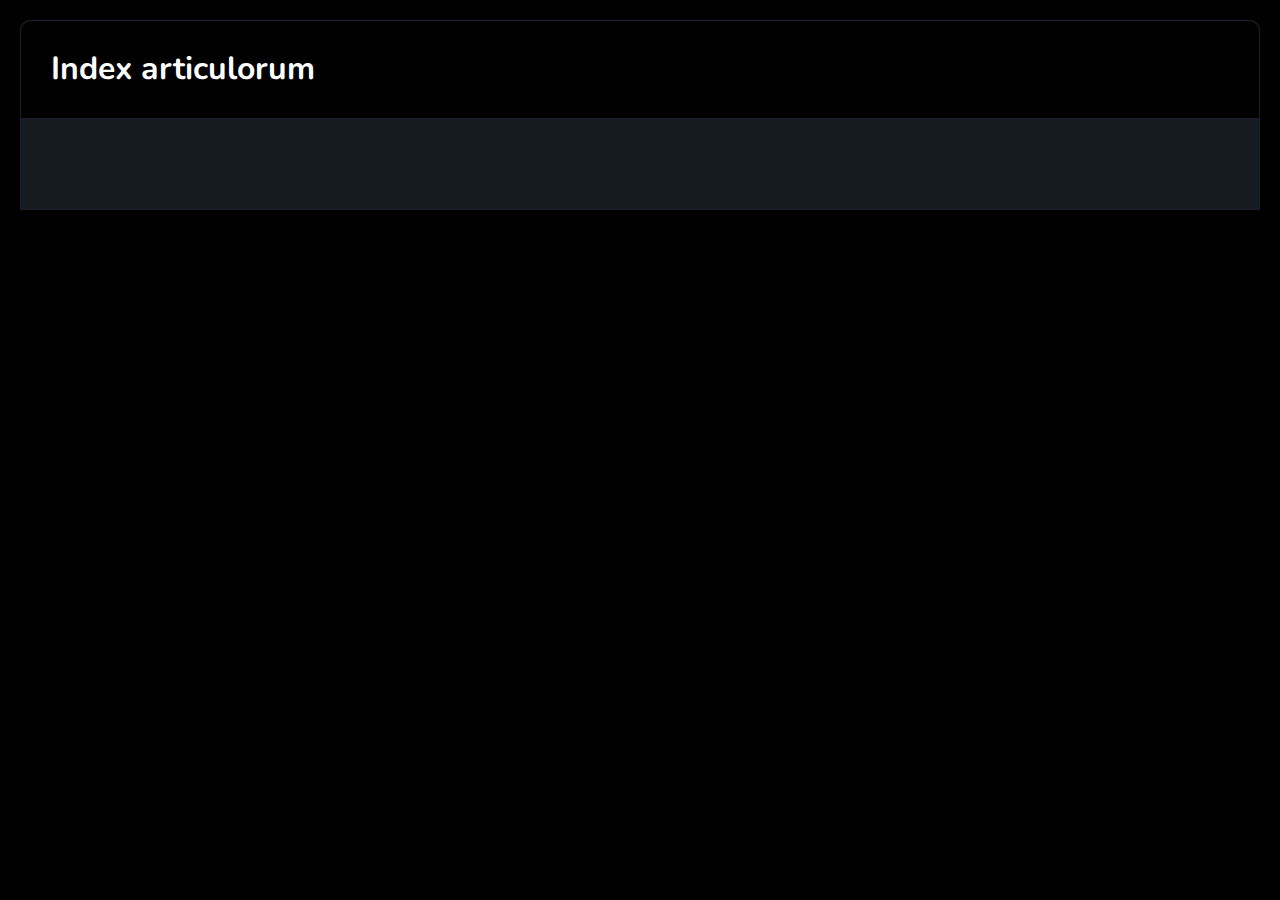
<file: index.html>
<!DOCTYPE html>
<html lang="ru">
  <head>
    <title>Index articulorum</title>
    <meta charset="UTF-8">
    <meta name="description" content="Index articulorum cum recognitionibus">
    <link rel="icon" href="images/favicon.png" sizes="16x16" type="image/png">
    <link rel="stylesheet" href="css/normalize.css">
    <link rel="preconnect" href="https://fonts.googleapis.com">
    <link rel="preconnect" href="https://fonts.gstatic.com" crossorigin>
    <link href="https://fonts.googleapis.com/css2?family=Nunito:ital@1&family=Playfair+Display:wght@400;700&display=swap" rel="stylesheet">
    <link rel="stylesheet" href="css/style.css">
    <link rel="stylesheet" href="css/style-list.css">
    <script defer src="js/addArticles.js"></script>
  </head>
  <body>
    <div class="container">
      <h1 class="title">
        Index articulorum
      </h1>
      <ul class="articles"></ul>
    </div>
  </body>
</html>
</file>
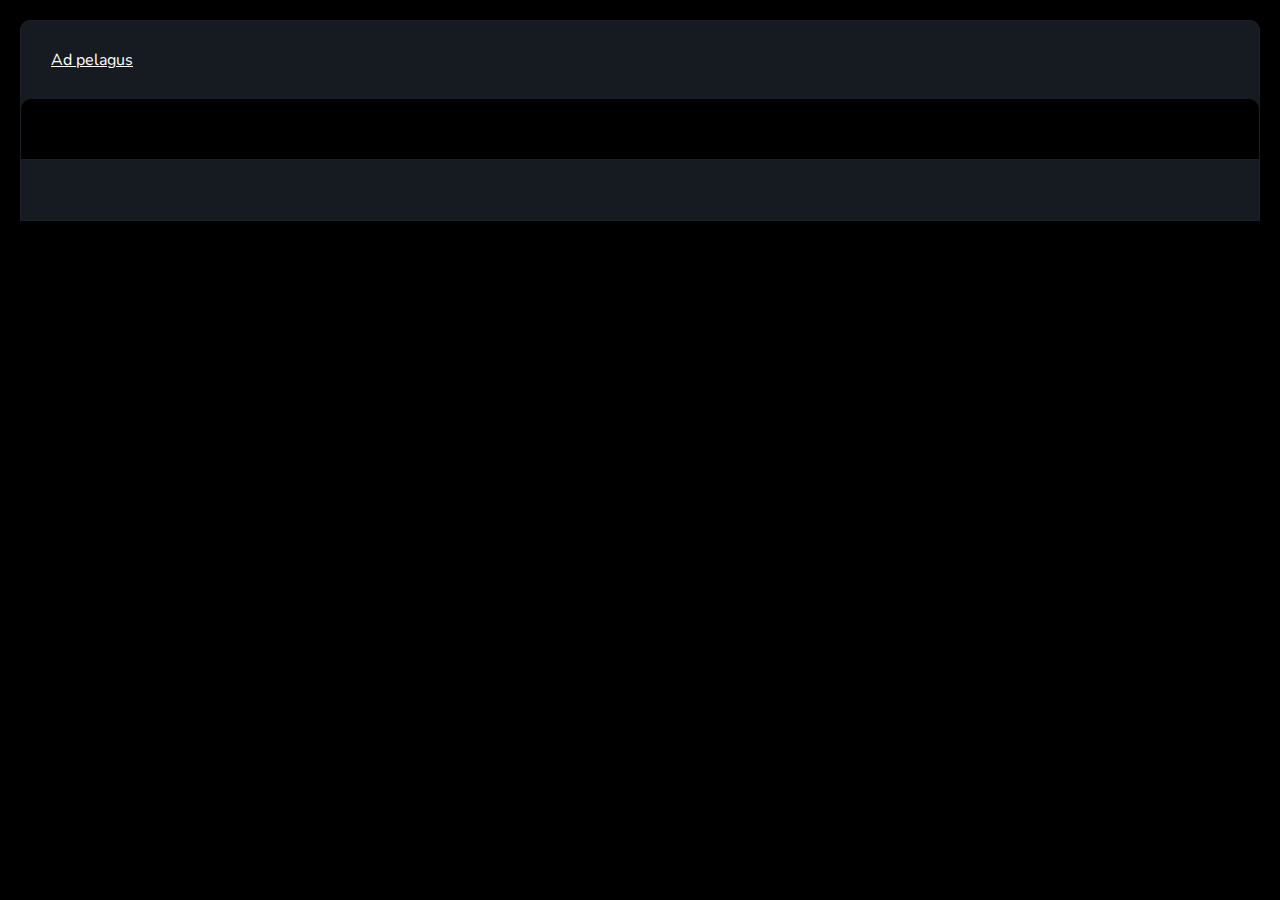
<file: article.html>
<!DOCTYPE html>
<html lang="ru">
  <head>
    <title>Articulus</title>
    <meta charset="UTF-8">
    <meta name="description" content="Articulus description">
    <link rel="icon" href="images/favicon.png" sizes="16x16" type="image/png">
    <link rel="stylesheet" href="css/normalize.css">
    <link rel="preconnect" href="https://fonts.googleapis.com">
    <link rel="preconnect" href="https://fonts.gstatic.com" crossorigin>
    <link href="https://fonts.googleapis.com/css2?family=Nunito:ital@1&family=Playfair+Display:wght@400;700&display=swap" rel="stylesheet">
    <link rel="stylesheet" href="css/style.css">
    <link rel="stylesheet" href="css/style-item.css">
    <script defer src="js/article.js"></script>
  </head>
  <body>
    <div class="container article">
        <a href="index.html" class="link-to-main">
            Ad pelagus
        </a>
      <h1 class="title"></h1>
      <p class="description"></p>
      <ul class="comments"></ul>
    </div>
  </body>
</html>
</file>
<file: css/style.css>
:root {
    --grey: #161B22;
    --ligth-grey: #1C2128;
    --border-grey: #27272B;
    --text-grey: #A6A7A8;
    --active-grey: #777777;
    --green: #423A24;
}

body {
    padding: 20px;
    font-family: 'Nunito', sans-serif;
    color: #fff;
    background-color: #000;
}

.container {
    max-width: 1920px;
    margin: auto;
    padding-bottom: 30px;
    border: 1px solid var(--ligth-grey);
    border-top-left-radius: 10px;
    border-top-right-radius: 10px;
    background-color: var(--grey);
}

.title {
    margin: 0;
    margin-bottom: 30px;
    padding: 30px;
    border-bottom: 1px solid var(--ligth-grey);
    border-top-left-radius: 10px;
    border-top-right-radius: 10px;
    background-color: #000;
}

.comments__email {
    /* font-size: small; */
    color: var(--active-grey);
}
</file>
<file: css/style-list.css>
.articles {
    display: grid;
    gap: 20px 30px;
    grid-template-columns: repeat(3, 1fr);
    margin: 0;
    padding: 0 30px 30px;
    list-style-type: none;
}

.articles__item {
    display: flex;
    border: 1px solid var(--border-grey);
    border-radius: 10px;
}

.articles__link {
    display: block;
    width: 100%;
    padding: 30px;
    border-radius: 10px;
    color: inherit;
    text-decoration: none;
    transition: background-color .3s ease-out;
}

.articles__link:hover {
    background-color: var(--border-grey);
}

.articles__rewievs-count {
    position: relative;
    margin-bottom: 20px;
    padding-left: 30px;
}

.articles__rewievs-count::before,
.articles__rewievs-count::after {
    content: '';
    position: absolute;
    top: 0;
    left: 0;
}

.articles__rewievs-count::before {
    width: 16px;
    height: 13px;
    background-color: #fff;
}

.articles__rewievs-count::after {
    top: -12px;
    left: 7px;
    border: 12px solid transparent; 
    border-top: 12px solid #fff;
    transform: rotate(-135deg); 
}

.articles__rewievs-last-user {
    margin-bottom: 20px;
    color: var(--text-grey);
}

.pagination {
    text-align: center;
}

.pagination__dot {
    display: inline-block;
}

.pagination__dot:not(:last-child) {
    margin-right: 10px;
}

.pagination__link {
    display: inline-block;
    min-width: 20px;
    height: 20px;
    padding: 5px;
    border: 1px solid var(--border-grey);
    border-radius: 7px;
    background-color: var(--border-grey);
    transition: background-color .3s linear, border-color .3s linear;
    color: inherit;
    text-decoration: none;
}

.pagination__link:hover {
    background-color: var(--ligth-grey);
}

.pagination__link:focus {
    border-color: var(--text-grey);
    background-color: transparent;
}

.pagination__link:active {
    border-color: var(--grey);
    background-color: var(--grey);
}

.pagination__link_active {
    background-color: var(--active-grey);
    pointer-events: none;
}

@media (max-width: 1200px) {
    .articles {
        grid-template-columns: repeat(2, 1fr);
    }
}

@media (max-width: 768px) {
    .articles {
        grid-template-columns: repeat(1, 1fr);
    }
}
</file>
<file: css/style-item.css>
.article {
    display: grid;
    grid-template-columns: repeat(2, 1fr);
    gap: 0 50px;
}

.link-to-main {
    display: inline-block;
    grid-column: span 2;
    padding: 30px;
    color: inherit;
}

.title {
    grid-column: span 2;
}

.description {
    margin: 0;
    padding: 0 30px;
}

.comments {
    display: grid;
    grid-template-columns: repeat(2, 1fr);
    gap: 10px 20px;
    margin: 0;
    padding-left: 0;
    padding-right: 30px;
    list-style-type: none;
}

.comments__name {
    margin-bottom: 5px;
    font-weight: bold;
}

.comments__email {
    margin-bottom: 10px;
    font-size: small;
}

.comments__text {
    margin: 0;
    padding: 10px;
    border-left: 1px solid #fff;
}
</file>
